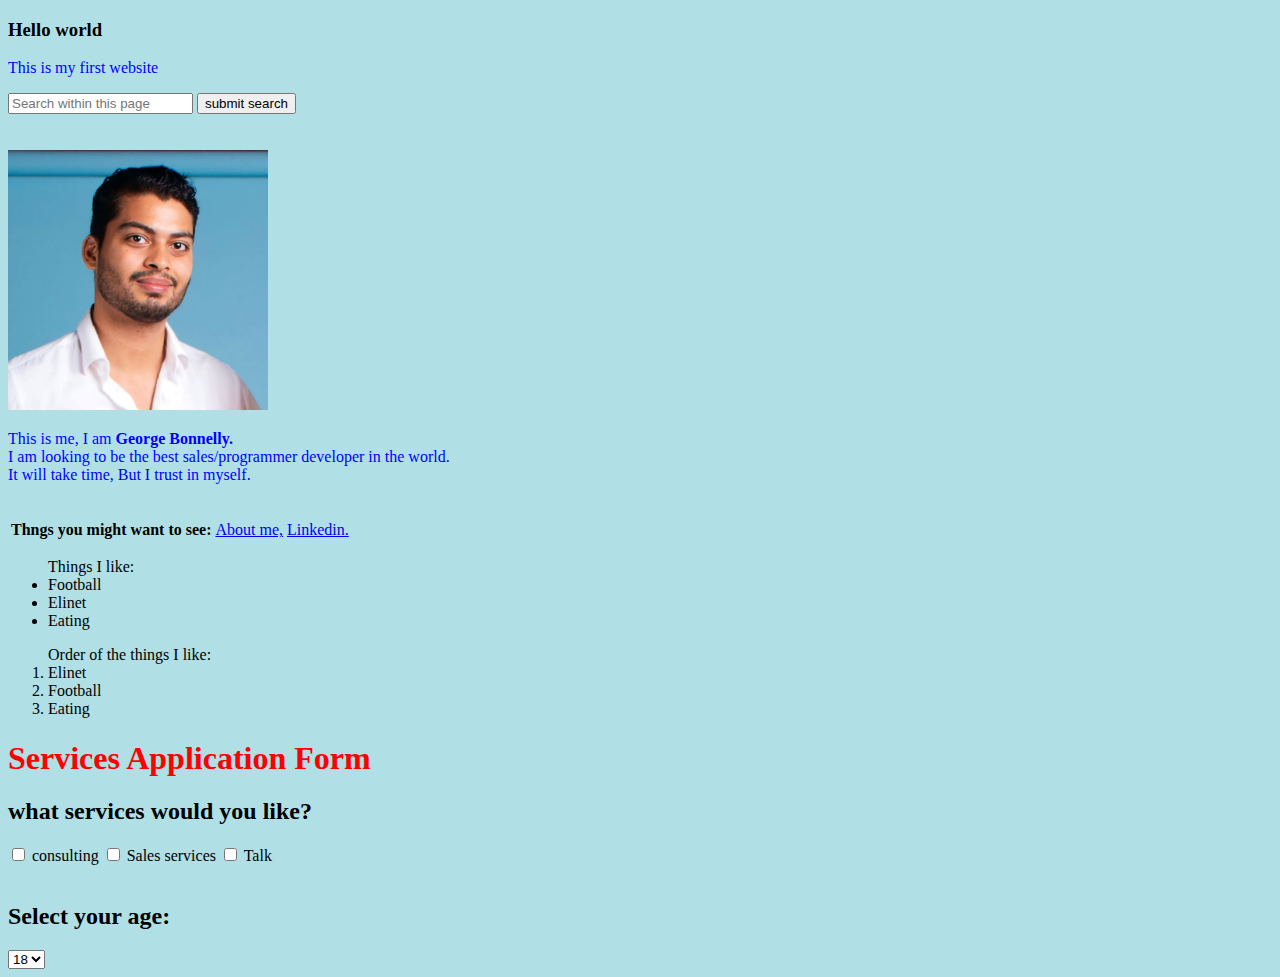
<file: Megaburguer/index.html>
<!DOCTYPE HTML> 
<HTML> 
<head> <title> Hello world </title> <style>
  body {background-color: powderblue;}
  h1 {color: red;}
  p {color: blue;}
</style> </head>
<body> <H3> Hello world </H3> <p> This is my first website </p> 
<form action="" method="">
<input type="text" name="" ID="" placeholder="Search within this page">
<button type="submit">submit search</button>
</form>
<br>
<br>
<a href="https://www.linkedin.com/in/george-bonnelly/" target="_blank"> 
<img src="test.png" width="260" alt="No image" />
</a>
<br>
<p>This is me, I am <strong> George Bonnelly. </strong> <br> I am looking to be the best sales/programmer developer in the world. <br> It will take time, But I trust in myself. </p> 
<table> <tr>
<th> Thngs you might want to see: </th><br>
<td> <a href="Aboutme.html"> About me, </a> </td>
<td> <a href="https://www.linkedin.com/in/george-bonnelly/" target="_blank"> Linkedin.</a> </td>
</tr>
</table>
<ul>
<lh>Things I like: </lh>
<li> Football </li>
<li> Elinet </li>
<Li> Eating </li>
</ul>

<ol>
<lh>Order of the things I like: </lh>
<li>Elinet </li>
<li>Football </li>
<li>Eating</li>
</ol>
<h1>Services Application Form</h1>
<form action="" method="">
<h2> what services would you like?</h2>
<input type="checkbox" name="programming" id="" value="consulting"> consulting
<input type="checkbox" name="programming" id="" value="Sales Services"> Sales services
<input type="checkbox" name="programming" id="" value="talk"> Talk
<br>
<br>
<h2> Select your age: </h2> 
<select name="" id="">
<option value="18">18</option>
<option value="18">19</option>
<option value="18">20</option>
<option value="18">21</option>
<option value="18">22</option>
<option value="18">23</option>
<option value="18">24</option>
<br>
</form>
<form>
<button type="submit">submit search</button>
<p> Thank you for your time taken to work with me and read this. </p> <br>
<p> adsadddddddsadasdasdasd </p>
</form>
</body>
</html>
</file>
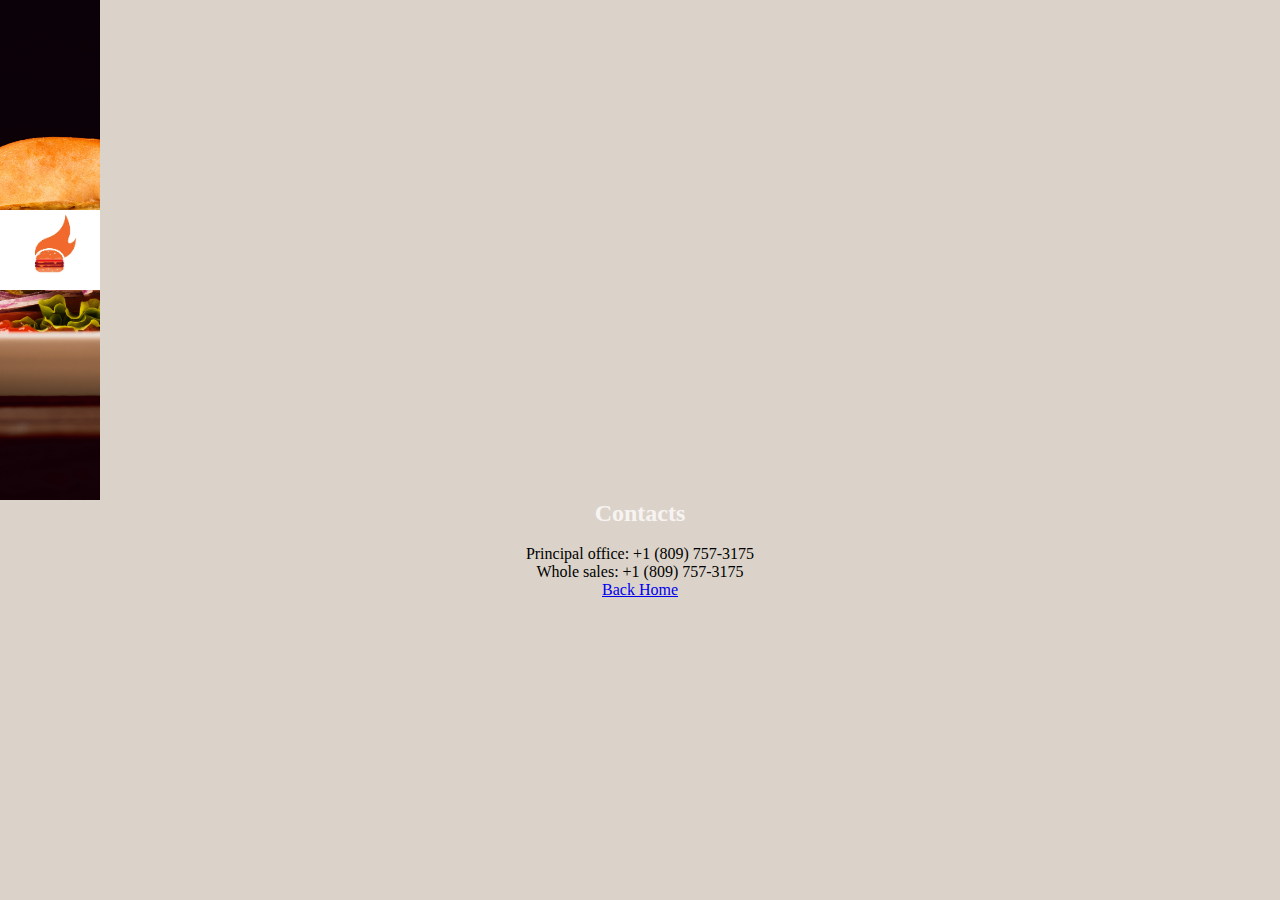
<file: Megaburguer/contact.html>
<!DOCTYPE html>
<html lang="en">
<head>
    <meta charset="UTF-8">
    <meta http-equiv="X-UA-Compatible" content="IE=edge">
    <meta name="viewport" content="width=device-width, initial-scale=1.0">
    <title>Contact</title>
    <link rel="stylesheet" href="./style.css">
</head>
<body>
<h2> <img src="logo.png" width="100" alt="No image" ; class="banner">Contacts</h2> <br>
<p> Principal office: +1 (809) 757-3175
<br> 
Whole sales: +1 (809) 757-3175
<br>
<a href="burguerhome.html" > Back Home
</a>
</p>    
    
</body>
</html>
</file>
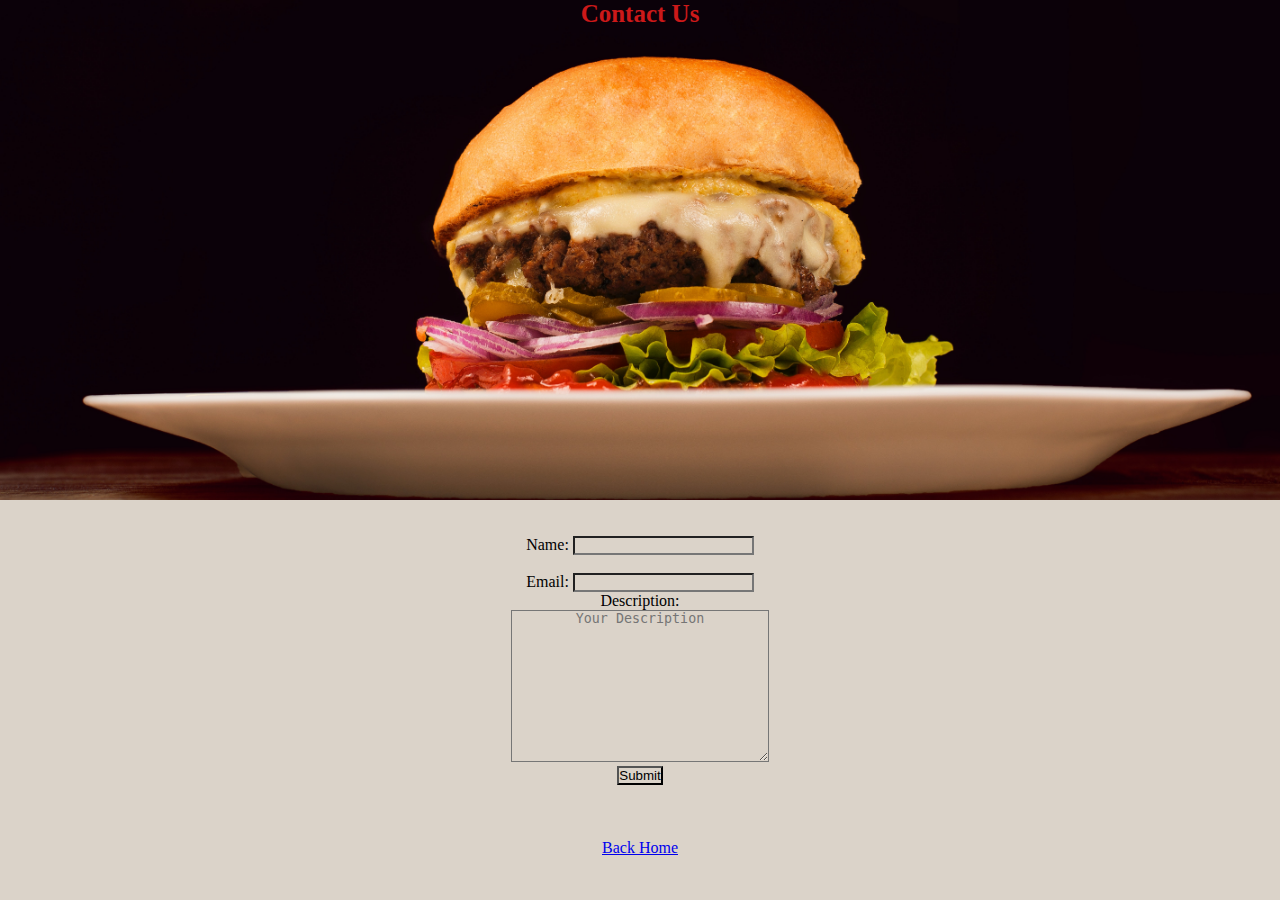
<file: Megaburguer/contactus.html>
<!DOCTYPE html>
<html lang="en">
<head>
    <meta charset="UTF-8">
    <meta http-equiv="X-UA-Compatible" content="IE=edge">
    <meta name="viewport" content="width=device-width, initial-scale=1.0">
    <title>Contact us</title>
    <link rel="stylesheet" href="./style.css">
</head>
<body>
<h2 class="banner">Contact us</h2>
<br><br>
<form action="">
 <label for="name">Name:</label>  
 <input type="text" name="name" id="name"/> 
 <br> <br>
 <!--email--> 
 <label for="email">Email:</label>  
<input type="text" name="email" id="email"/>  
<!--This page is going to be the contact page, I am planning to put stuff were people can leave their info.-->
<br>
<!--Description-->
<p>Description:</p>
<textarea name="description" id="" cols="30" rows="10" placeholder="Your Description"></textarea>
<br>
<button type="submit">Submit</button>
</form>
<br><br><br>
<a href="burguerhome.html" > Back Home
</a>
</body>
</html>
</file>
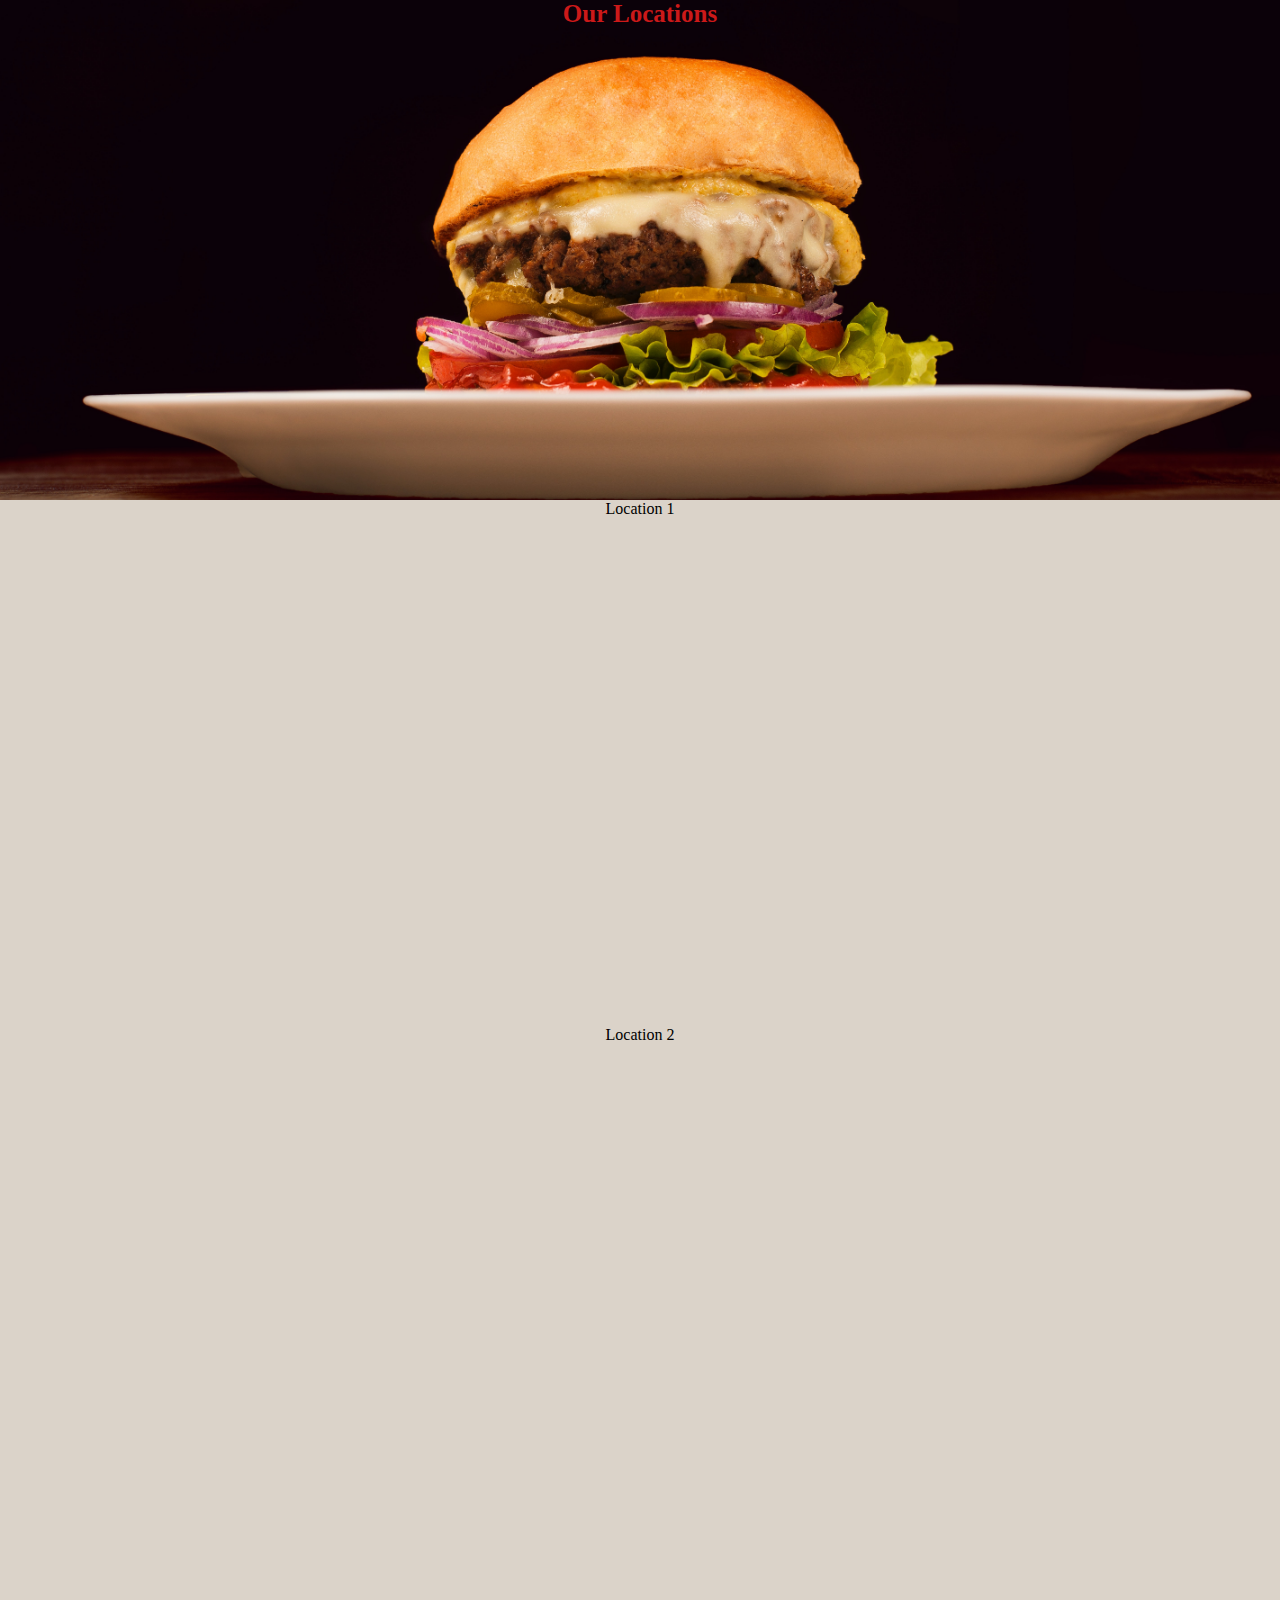
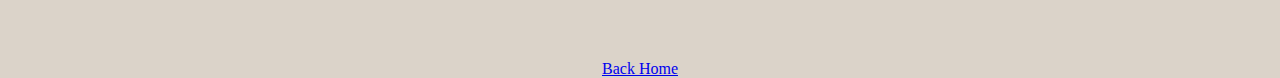
<file: Megaburguer/locations.html>
<!DOCTYPE html>
<html lang="en">
<head>
    <meta charset="UTF-8">
    <meta http-equiv="X-UA-Compatible" content="IE=edge">
    <meta name="viewport" content="width=device-width, initial-scale=1.0">
    <title>Locations</title>
    <link rel="stylesheet" href="./style.css">
</head>
<body>
<h2 class="banner"> Our Locations</h2>
<p>Location 1</p> <br>
<iframe src="https://www.google.com/maps/embed?pb=!1m18!1m12!1m3!1d3976.9651017763026!2d-74.0725706860038!3d4.600273743802957!2m3!1f0!2f0!3f0!3m2!1i1024!2i768!4f13.1!3m3!1m2!1s0x8e3f99a43cb45619%3A0x92c9cc2085b354d4!2sMega%20Burguer!5e0!3m2!1ses!2sus!4v1667015206755!5m2!1ses!2sus" width="600" height="450" style="border:0;" allowfullscreen="" loading="lazy" referrerpolicy="no-referrer-when-downgrade"></iframe>
<br><br><br>
<p>Location 2</p> <br>
<iframe src="https://www.google.com/maps/embed?pb=!1m18!1m12!1m3!1d3825.4923346079986!2d-68.12293498579834!3d-16.501224045130368!2m3!1f0!2f0!3f0!3m2!1i1024!2i768!4f13.1!3m3!1m2!1s0x915f2067e099b56f%3A0xbf2a0070ff1ef4a8!2sMega%20Burguer!5e0!3m2!1ses!2sus!4v1667015896723!5m2!1ses!2sus" width="600" height="450" style="border:0;" allowfullscreen="" loading="lazy" referrerpolicy="no-referrer-when-downgrade"></iframe>
<br><br><br><br><br><br><br><br><br>
<a href="burguerhome.html" > Back Home
</a>
</body>
</html>
</file>
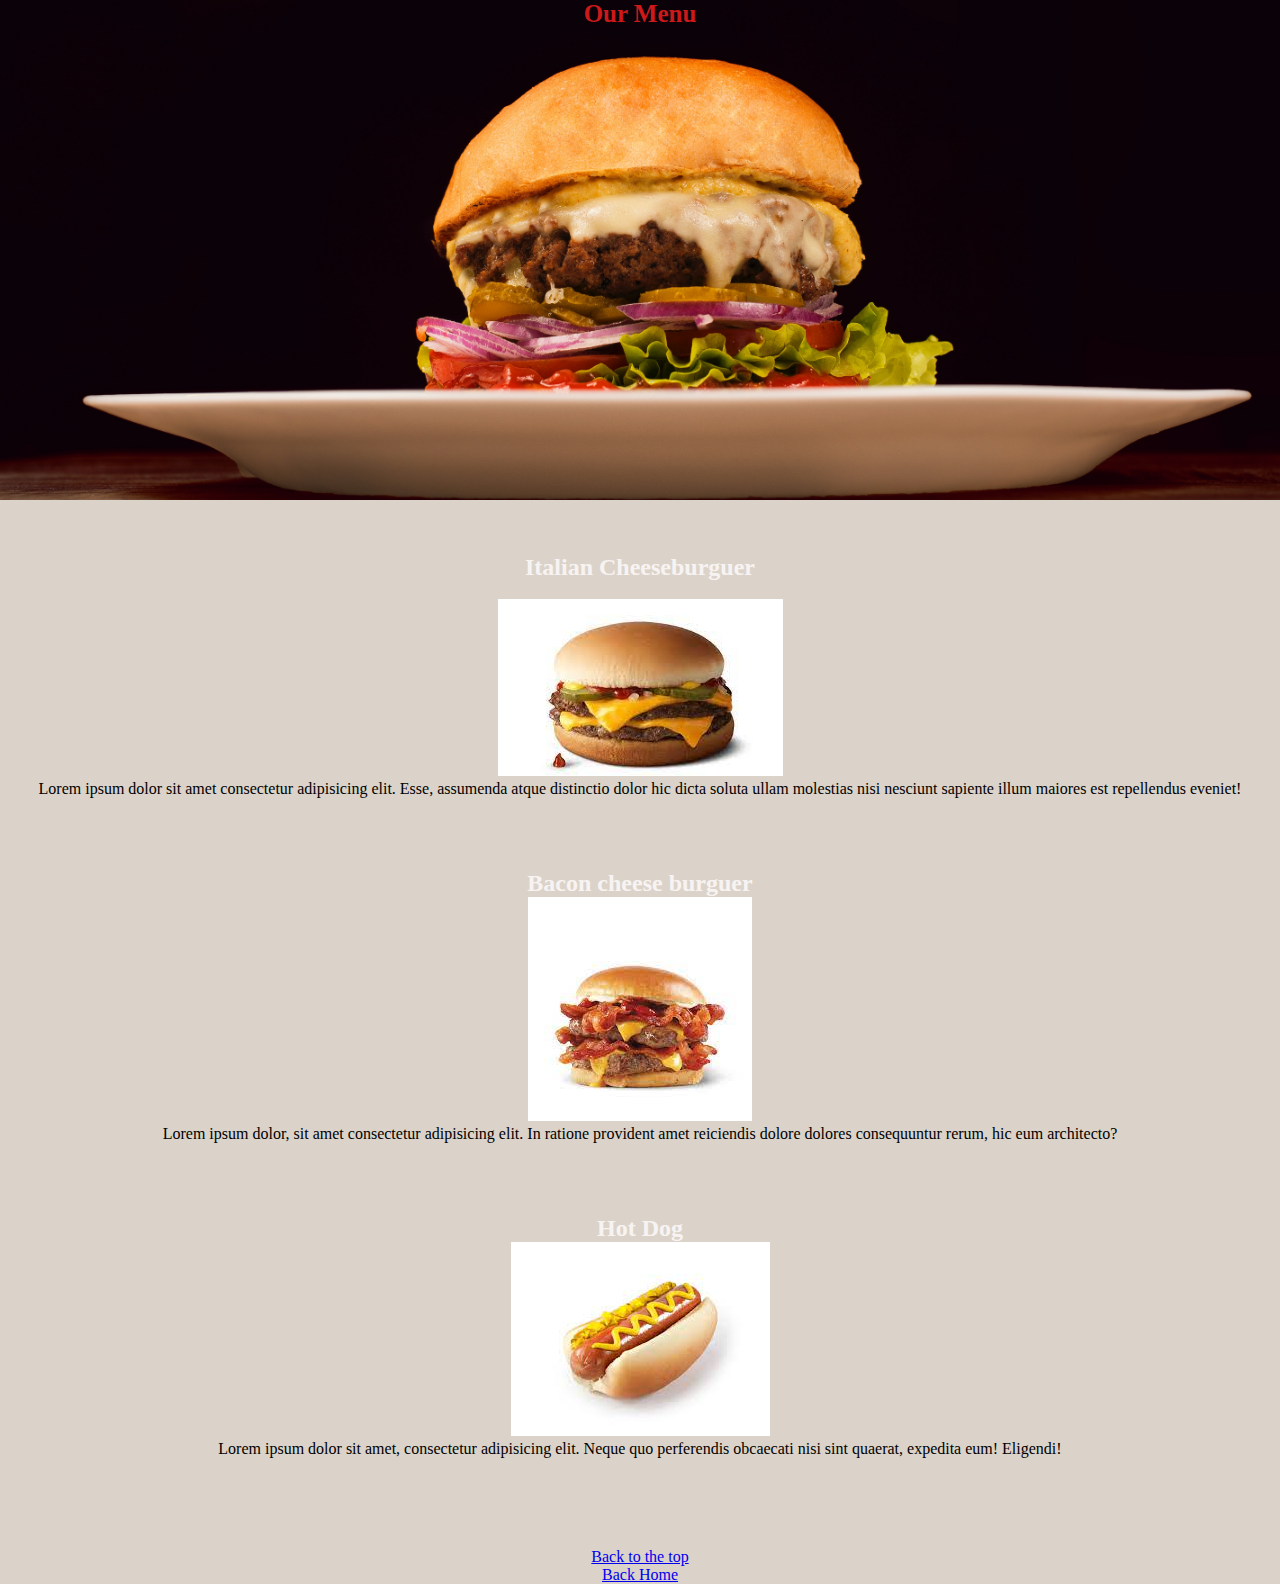
<file: Megaburguer/menu.html>
<!DOCTYPE html>
<html lang="en">
<head>
    <meta charset="UTF-8">
    <meta http-equiv="X-UA-Compatible" content="IE=edge">
    <meta name="viewport" content="width=device-width, initial-scale=1.0">
    <title>Menu</title>
    <link rel="stylesheet" href="./style.css">
</head>
<body>
    <h1 class="banner"> Our Menu</h1> <br> <br> <br>

    <p>
    <h2>Italian Cheeseburguer</h2> <br>
<img src="cheeseburger.jfif" alt="">
<p>Lorem ipsum dolor sit amet consectetur adipisicing elit. Esse, assumenda atque distinctio dolor hic dicta soluta ullam molestias nisi nesciunt sapiente illum maiores est repellendus eveniet!</p>
<br><br><br><br>
<h2>Bacon cheese burguer</h2>
<img src="baconator.jfif" alt="">
<p>Lorem ipsum dolor, sit amet consectetur adipisicing elit. In ratione provident amet reiciendis dolore dolores consequuntur rerum, hic eum architecto?</p>
<br><br><br><br>
<h2>Hot Dog </h2>
<img src="hotdog.jfif" alt="">
<p>Lorem ipsum dolor sit amet, consectetur adipisicing elit. Neque quo perferendis obcaecati nisi sint quaerat, expedita eum! Eligendi!</p>
<br><br><br><br>
    </p> <br> 
    <a href="menu.html" > Back to the top
        <br>
    <a href="burguerhome.html" > Back Home
    </a>
</body>
</html>
</file>
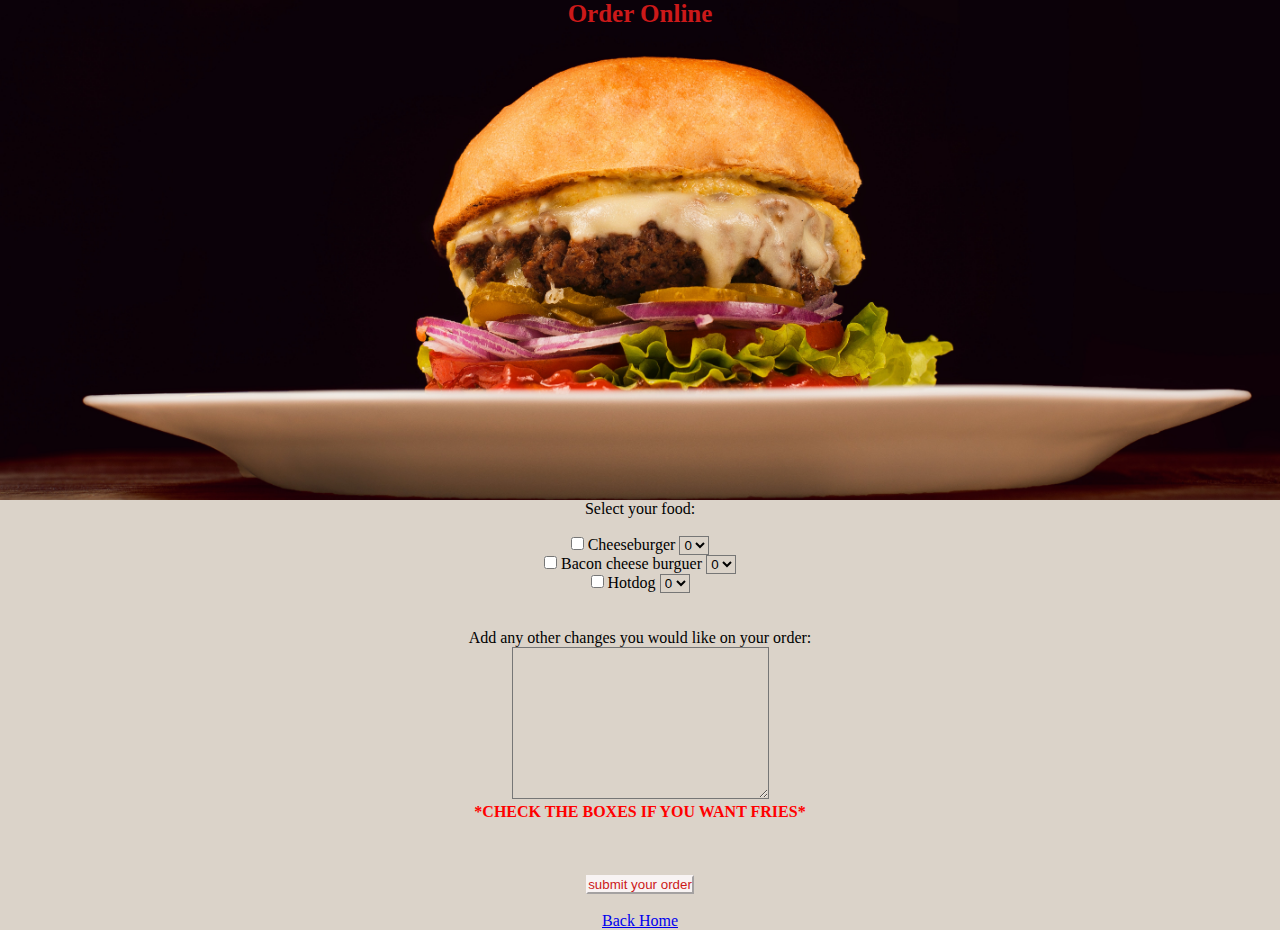
<file: Megaburguer/orderonline.html>
<!DOCTYPE html>
<html lang="en">
<head>
    <meta charset="UTF-8">
    <meta http-equiv="X-UA-Compatible" content="IE=edge">
    <meta name="viewport" content="width=device-width, initial-scale=1.0">
    <title>Order Online</title>
    <link rel="stylesheet" href="./style.css">
</head>
<body>
<h1 class="banner"> Order Online</h1>
<p>Select your food:</p> <br>
<form action="">
<input type="checkbox" name="programming" id="" value="Cheeseburger"> Cheeseburger
<select name="" id=""> <p>Quantity:</p>
    <option value="1">0</option>
    <option value="1">1</option>
    <option value="1">2</option>
    <option value="1">3</option>
    <option value="1">4</option>
    <option value="1">5</option>
</select>
<br>
<input type="checkbox" name="programming" id="" value="Bacon cheese burguer"> Bacon cheese burguer
<select name="" id=""> <p>Quantity:</p>
    <option value="1">0</option>
    <option value="1">1</option>
    <option value="1">2</option>
    <option value="1">3</option>
    <option value="1">4</option>
    <option value="1">5</option>
</select>
<br>
<input type="checkbox" name="programming" id="" value="Hotdog"> Hotdog
<select name="" id=""> <p>Quantity:</p>
    <option value="1">0</option>
    <option value="1">1</option>
    <option value="1">2</option>
    <option value="1">3</option>
    <option value="1">4</option>
    <option value="1">5</option>
</select>
<br>
<br>
<br>
<p>Add any other changes you would like on your order:</p>
<textarea name="Changes" id="" cols="30" rows="10"></textarea>
<p style="color:red"> <strong>*CHECK THE BOXES IF YOU WANT FRIES* </strong></p>
<br> <br> <br>
<button type="submit" id="submit">submit your order</button> 
<br><br>
</form>
<a href="burguerhome.html" > Back Home
</a>   
</body>
</html>
</file>
<file: Megaburguer/style.css>
*{background-color:#DBD3C9 ;
    padding: 0;
    margin: 0;
    box-sizing: border-box;
text-align: center;}

h1,h2,h3,h4{text-align: center;color:#f8f3f3;}
ul{
    list-style-type:none;
    height: 80px;
    width: 663px;
    margin:auto;
    background-image:url(./hamburguer1.jpg)
}
ul a{
    background-image:url(./hamburguer1.jpg);
    background-repeat: no-repeat;
background-position: right;
padding-right: 32px;
padding-left: 32px;
display: block;
line-height: 80px;
text-decoration: none;
font-family: Georgia, "Times New Roman", Times, serif;
font-size: 21px;
color:#cc1919;
}
ul a:hover {
    color: #FFF;
    }

li{
    float:left
}
.noseparation{word-spacing: 1px;}
.banner{
    display:block; 
    background-image: url(./hamburguer1.jpg);  color:#cc1919;
    background-size: cover;
    background-repeat: no-repeat;
    background-position: center center;
     text-transform: capitalize;
     height:500px;
     font-size: 25px;
     font-family:Georgia, 'Times New Roman', Times, serif;
     object-fit: contain;
     
}

#submit:hover {color: rgb(163, 18, 240);}
#submit{background-color:#f8f3f3;color: #cc1919; border-color:#f8f3f3 ;}
</file>
